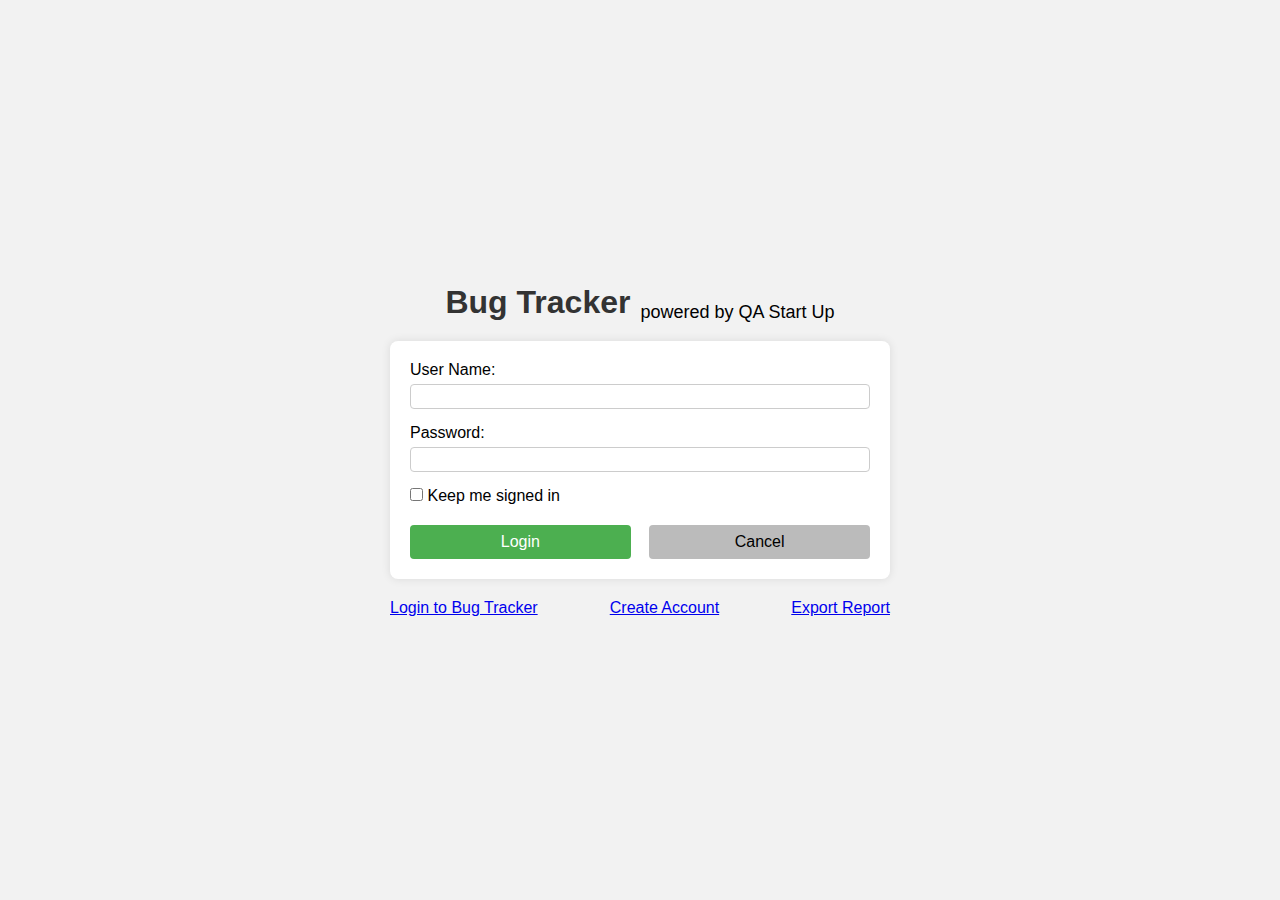
<file: index.html>
<!DOCTYPE html>
<html lang="en">
<head>
    <meta charset="UTF-8">
    <meta name="viewport" content="width=device-width, initial-scale=1.0">
    <title>Login to Bug Tracker</title>
    <link rel="stylesheet" href="style.css">
</head>
<body>
    <div class="modal" id="nameModal">
        <div class="modal-content">
            <span class="close">&times;</span>
            <p>Please enter the user name</p>
        </div>
    </div>

    <div class="modal error-modal" id="passwordModal">
        <div class="modal-content">
            <span class="close">&times;</span>
            <p>Please enter the password</p>
        </div>
    </div>

    <div class="header">
        <h1>Bug Tracker</h1>
        <p>powered by QA Start Up</p>
    </div>
    <form action="#" id="loginForm" novalidate>
        <div class="input-group">
            <label for="username">User Name:</label>
            <input type="text" id="username" name="username">
        </div>
        <div class="input-group">
            <label for="password">Password:</label>
            <input type="password" id="password" name="password">
        </div>
        <div class="input-group tooltip hoverable">
            <input class="" type="checkbox" id="remember" name="remember">
            <span class="tooltiptext show">Check to remember the account</span>
            <label for="remember">Keep me signed in</label>
        </div>
        <div class="input-group buttons">
            <button id="submit-btn" class="primary" type="submit">Login</button>
            <button class="secondary" type="button">Cancel</button>
        </div>
    </form>
    <div class="footer">
        <a href="#">Login to Bug Tracker</a>
        <a href="create.html">Create Account</a>
        <a href="export.html">Export Report</a>
    </div>

    <script src="error_modal.js"></script>
</body>
</html>
</file>
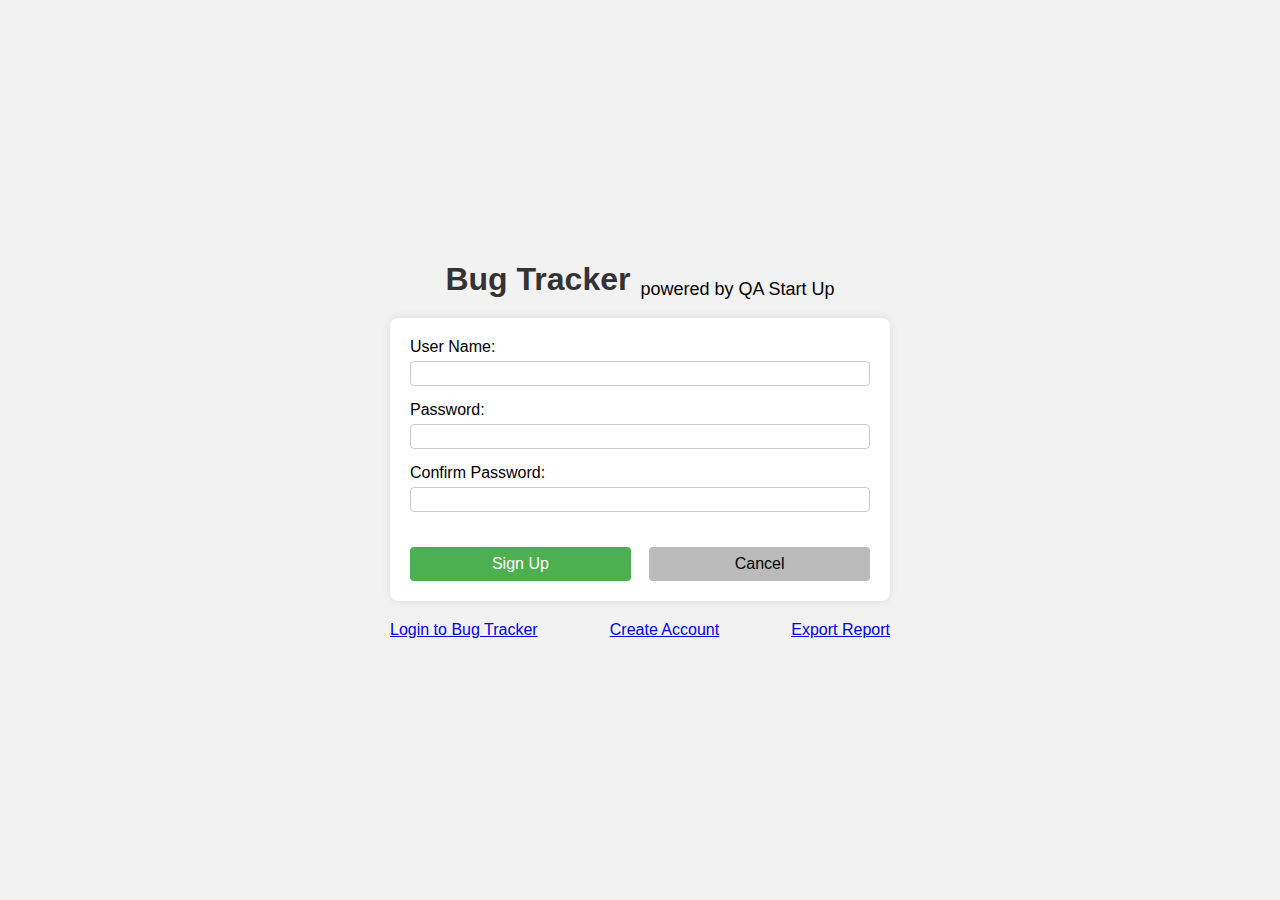
<file: create.html>
<!DOCTYPE html>
<html lang="en">
<head>
    <meta charset="UTF-8">
    <meta name="viewport" content="width=device-width, initial-scale=1.0">
    <title>Create Account</title>
    <link rel="stylesheet" href="style.css">
</head>
<body>
    
    <div class="modal" id="nameModal">
        <div class="modal-content">
            <span class="close">&times;</span>
            <p>Please enter the user name</p>
        </div>
    </div>

    <div class="modal" id="hintNameModal">
        <div class="modal-content">
            <span class="close">&times;</span>
            <p>User Name must be defined with the following rules:<br>
            - the first character must be a letter<br>
            - it can contain letters, numbers, underscore, hyphen<br>
            - the length is between 12 to 20
        </p>
        </div>
    </div>

    <div class="modal" id="passwordModal">
        <div class="modal-content">
            <span class="close">&times;</span>
            <p>Please enter the password</p>
        </div>
    </div>

    <div class="modal" id="confirmPasswordModal">
        <div class="modal-content">
            <span class="close">&times;</span>
            <p>Please confirm the password</p>
        </div>
    </div>

    <div class="modal" id="passwordMismatchModal">
        <div class="modal-content">
            <span class="close">&times;</span>
            <p>Password do not match</p>
        </div>
    </div>

    <div class="modal" id="successModal">
        <div class="modal-content">
            <span class="close">&times;</span>
            <p>User account has been created successfully</p>
        </div>
    </div>

    <div class="modal" id="invalidPasswordModal">
        <div class="modal-content">
            <span class="close">&times;</span>
            <p>Password is not valid!</p>
        </div>
    </div>

    <div class="header">
        <h1>Bug Tracker</h1>
        <p>powered by QA Start Up</p>
    </div>
    <form action="#">
        <div class="input-group tooltip">
            <label for="username">User Name:</label>
            <input type="text" id="username" name="username">
            <span class="tooltiptext valid-tooltip" id="username-valid">User Name is valid</span>
            <span class="tooltiptext big-tooltip" id="username-hint">User Name must be defined with the following rules:<br>
            - the first character must be a letter<br>
            - it can contain letters, numbers, underscore, hyphen<br>
            - the length is between 12 to 20
            </span>
        </div>
        <div class="input-group tooltip">
            <label for="password">Password:</label>
            <input type="password" id="password" name="password">
            <span class="tooltiptext valid-tooltip" id="password-valid">Password is valid</span>
            <span class="tooltiptext big-tooltip" id="password-hint">Password must be defined with the following rules:<br>
            - password length must be at least 12 characters<br>
            - password must contain number, at least one lower case letter<br>
            - at least one upper case letter and at least one special character<br>
            - allowed special characters: !@#$%^&+=<br>
            </span>
        </div>
        <div class="input-group">
            <label for="confirm-password">Confirm Password:</label>
            <input type="password" id="confirm-password" name="confirm-password">
        </div>
        <div class="input-group buttons">
            <button id="submit-btn" class="primary" type="submit">Sign Up</button>
            <button class="secondary" type="button">Cancel</button>
        </div>
    </form>
    <div class="footer">
        <a href="index.html">Login to Bug Tracker</a>
        <a href="#">Create Account</a>
        <a href="export.html">Export Report</a>
    </div>
    <script src="validation_modals.js"></script>
</body>
</html>
</file>
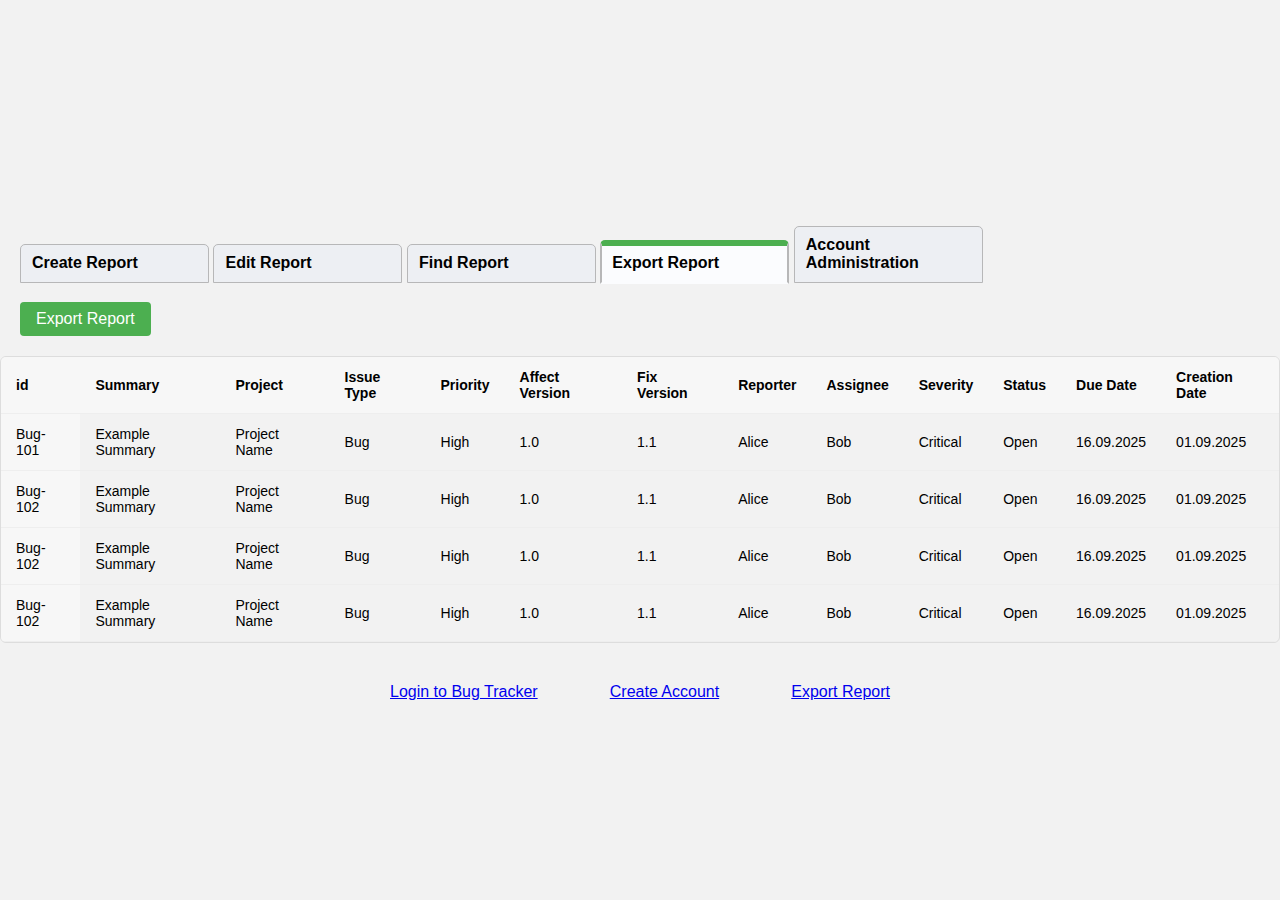
<file: export.html>
<!DOCTYPE html>
<html lang="en">
<head>
    <meta charset="UTF-8">
    <meta name="viewport" content="width=device-width, initial-scale=1.0">
    <title>Export Report</title>
    <link rel="stylesheet" href="style.css">
</head>
<body>
    <div class="modal" id="exportModal">
        <div class="modal-content">
            <span class="close">&times;</span>
            <p>Reports have been exported successfully</p>
            <p>Directory path: C:\Reports_Export</p>
        </div>
    </div>

    <div class="data-grid">
        <div class="tabs">
            <div role="tablist" class="manual">
            <button id="tab-1" type="button" role="tab" aria-selected="false" aria-controls="tabpanel-1">
                <span class="focus">Create Report</span>
            </button>
            <button id="tab-2" type="button" role="tab" aria-selected="false" aria-controls="tabpanel-2" tabindex="-1">
                <span class="focus">Edit Report</span>
            </button>
            <button id="tab-3" type="button" role="tab" aria-selected="false" aria-controls="tabpanel-3" tabindex="-1">
                <span class="focus">Find Report</span>
            </button>
            <button id="tab-4" type="button" role="tab" aria-selected="true" aria-controls="tabpanel-4" tabindex="-1">
                <span class="focus">Export Report</span>
            </button>
            <button id="tab-4" type="button" role="tab" aria-selected="false" aria-controls="tabpanel-4" tabindex="-1">
                <span class="focus">Account Administration</span>
            </button>
            </div>
        </div>

        <button id="exportBtn" class="primary export-btn">Export Report</button>
        <div class="table-wrap">
            <table id="ex-grid" role="grid" aria-labelledby="gridLabel" class="data">
                <tbody><tr>
                    <th class="sticky-column">id</th>
                    <th>Summary</th>
                    <th>Project</th>
                    <th>Issue Type</th>
                    <th>Priority</th>
                    <th>Affect Version</th>
                    <th>Fix Version</th>
                    <th>Reporter</th>
                    <th>Assignee</th>
                    <th>Severity</th>
                    <th>Status</th>
                    <th>Due Date</th>
                    <th>Creation Date</th>
                </tr>
                <tr>
                    <td tabindex="-1" class="sticky-column">Bug-101</td>
                    <td tabindex="-1">Example Summary</td>
                    <td tabindex="-1">Project Name</td>
                    <td tabindex="-1">Bug</td>
                    <td tabindex="-1">High</td>
                    <td tabindex="-1">1.0</td>
                    <td tabindex="-1">1.1</td>
                    <td tabindex="-1">Alice</td>
                    <td tabindex="-1">Bob</td>
                    <td tabindex="-1">Critical</td>
                    <td tabindex="-1">Open</td>
                    <td tabindex="-1">16.09.2025</td>
                    <td tabindex="-1">01.09.2025</td>
                </tr>
                <tr>
                    <td tabindex="-1" class="sticky-column">Bug-102</td>
                    <td tabindex="-1">Example Summary</td>
                    <td tabindex="-1">Project Name</td>
                    <td tabindex="-1">Bug</td>
                    <td tabindex="-1">High</td>
                    <td tabindex="-1">1.0</td>
                    <td tabindex="-1">1.1</td>
                    <td tabindex="-1">Alice</td>
                    <td tabindex="-1">Bob</td>
                    <td tabindex="-1">Critical</td>
                    <td tabindex="-1">Open</td>
                    <td tabindex="-1">16.09.2025</td>
                    <td tabindex="-1">01.09.2025</td>
                </tr>
                 <tr>
                    <td tabindex="-1" class="sticky-column">Bug-102</td>
                    <td tabindex="-1">Example Summary</td>
                    <td tabindex="-1">Project Name</td>
                    <td tabindex="-1">Bug</td>
                    <td tabindex="-1">High</td>
                    <td tabindex="-1">1.0</td>
                    <td tabindex="-1">1.1</td>
                    <td tabindex="-1">Alice</td>
                    <td tabindex="-1">Bob</td>
                    <td tabindex="-1">Critical</td>
                    <td tabindex="-1">Open</td>
                    <td tabindex="-1">16.09.2025</td>
                    <td tabindex="-1">01.09.2025</td>
                </tr>
                <tr>
                    <td tabindex="-1" class="sticky-column">Bug-102</td>
                    <td tabindex="-1">Example Summary</td>
                    <td tabindex="-1">Project Name</td>
                    <td tabindex="-1">Bug</td>
                    <td tabindex="-1">High</td>
                    <td tabindex="-1">1.0</td>
                    <td tabindex="-1">1.1</td>
                    <td tabindex="-1">Alice</td>
                    <td tabindex="-1">Bob</td>
                    <td tabindex="-1">Critical</td>
                    <td tabindex="-1">Open</td>
                    <td tabindex="-1">16.09.2025</td>
                    <td tabindex="-1">01.09.2025</td>
                </tr>
            </tbody></table></div>
        </div>
        <div class="footer">
            <a href="index.html">Login to Bug Tracker</a>
            <a href="create.html">Create Account</a>
            <a href="#">Export Report</a>
        </div>

        <script src="modal.js"></script>
</body>
</html>
</file>
<file: style.css>
*{
    margin: 0;
    padding: 0;
    box-sizing: border-box;
    font-family: 'Poppins', sans-serif;
}

body{
    display: flex;
    flex-direction: column;
    align-items: center;
    justify-content: center;
    width: 100%;
    min-height: 100vh;
    background: #f2f2f2;
}

.header{
    display: flex;
    gap: 10px;
    align-items: center;
    justify-content: center;
}

h1{
    margin-bottom: 20px;
    color: #333;
}

.header p{
    font-size: large;
}

form{
    display: flex;
    flex-direction: column;
    width: 500px;
    padding: 20px;
    background: #fff;
    border-radius: 8px;
    box-shadow: 0 0 10px rgba(0,0,0,0.1);
}

input[type="text"], input[type="password"]{
    margin-bottom: 15px;
    margin-top: 5px;
    padding: 4px;
    border: 1px solid #ccc;
    border-radius: 4px;
    width: 100%;
}

.tooltip {
    position: relative;
    display: inline-block;
}

.tooltiptext {
    visibility: hidden;
    width: 50%;
    background-color: #bbb;
    text-align: center;
    padding: 5px 0;
    border-radius: 6px;

    position: absolute;
    z-index: 1;
    top: -50%;
    left: -52%;
}

.valid-tooltip {
    background-color: #bbb;
    position: absolute;
    z-index: 1;
    top: 30% !important;
    left: -52%;
}

.hoverable:hover .tooltiptext.show {
  visibility: visible;
  opacity: 1;
}

.buttons{
    display: flex;
    justify-content: space-between;
    margin-top: 20px;
}

button{
    padding: 8px 16px;
    border: none;
    border-radius: 4px;
    cursor: pointer;
    transition: background-color 0.3s ease;
    font-size: medium;
    width: 48%;
}

button.primary {
    background-color: #4CAF50;
    color: white;
}

button.secondary {
    background-color: #bbb;
}

button.primary:hover {
    background-color: #3e8f42;
}

button.secondary:hover {
    background-color: #8d8c8c;
}

.footer {
    margin-top: 20px;
    display: flex;
    justify-content: space-between;
    width: 500px;
}

.big-tooltip{
    text-align: left;
    padding-left: 10px;
}

.data-grid {
  font-family: Arial, sans-serif;
  margin: 20px 0;
}

.table-wrap {
  width: 100vw;
  overflow-x: auto;
  border: 1px solid #ddd;
  border-radius: 6px;
}

.data {
  width: 100%;
  border-collapse: collapse;
  font-size: 14px;
}

.data th, .data td {
  padding: 12px 15px;
  text-align: left;
  border-bottom: 1px solid #eee;
}

.data th {
  background-color: #f7f7f7;
  cursor: pointer;
  user-select: none;
  position: relative;
}

.data tr:hover td {
  background-color: #f9f9f9;
}

.export-btn {
  margin-left: 20px;
  margin-bottom: 20px;
  width: auto;
}

.sticky-column {
    position: sticky;
    left: 0;
    z-index: 2;
    background-color: #f7f7f7;
}

/* Tabs styles */
[role="tablist"] {
  margin-bottom: 20px;
  margin-left: 20px;
}

[role="tab"],
[role="tab"]:focus,
[role="tab"]:hover {
  display: inline-block;
  position: relative;
  z-index: 2;
  top: 2px;
  margin: 0;
  margin-top: 4px;
  padding: 3px 3px 4px;
  border: 1px solid hsl(219deg 1% 72%);
  border-bottom: 2px solid hsl(219deg 1% 72%);
  border-radius: 5px 5px 0 0;
  background: hsl(220deg 20% 94%);
  outline: none;
  font-weight: bold;
  max-width: 15%;
  overflow: hidden;
  text-align: left;
  cursor: pointer;
}

[role="tab"][aria-selected="true"] {
  padding: 2px 2px 4px;
  margin-top: 0;
  border-width: 2px;
  border-top-width: 6px;
  border-top-color: #4CAF50;
  border-bottom-color: hsl(220deg 43% 99%);
  background: hsl(220deg 43% 99%);
}

[role="tab"][aria-selected="false"] {
  border-bottom: 1px solid hsl(219deg 1% 72%);
}

[role="tab"] span.focus {
  display: inline-block;
  margin: 2px;
  padding: 4px 6px;
}

[role="tab"]:hover span.focus,
[role="tab"]:focus span.focus,
[role="tab"]:active span.focus {
  padding: 2px 4px;
  border: 2px solid #4CAF50;
  border-radius: 3px;
}

[role="tabpanel"] {
  padding: 5px;
  border: 2px solid hsl(219deg 1% 72%);
  border-radius: 0 5px 5px;
  background: hsl(220deg 43% 99%);
  width: 100%;
  overflow: auto;
}

[role="tabpanel"].is-hidden {
  display: none;
}

/* Modal styles */
.modal {
    display: none; 
    position: fixed;
    z-index: 1000;
    left: 0;
    top: 0;
    width: 100%;
    height: 100%;
    overflow: auto;
    background-color: rgba(0,0,0,0.5); 
}

/* Modal content box */
.modal-content {
    background: #fff;
    margin: 15% auto;
    padding: 20px;
    border-radius: 8px;
    width: 400px;
    text-align: center;
    box-shadow: 0 5px 15px rgba(0,0,0,0.3);
}

/* Close button */
.close {
    float: right;
    font-size: 24px;
    font-weight: bold;
    color: #333;
    cursor: pointer;
}

.close:hover {
    color: red;
}
</file>
